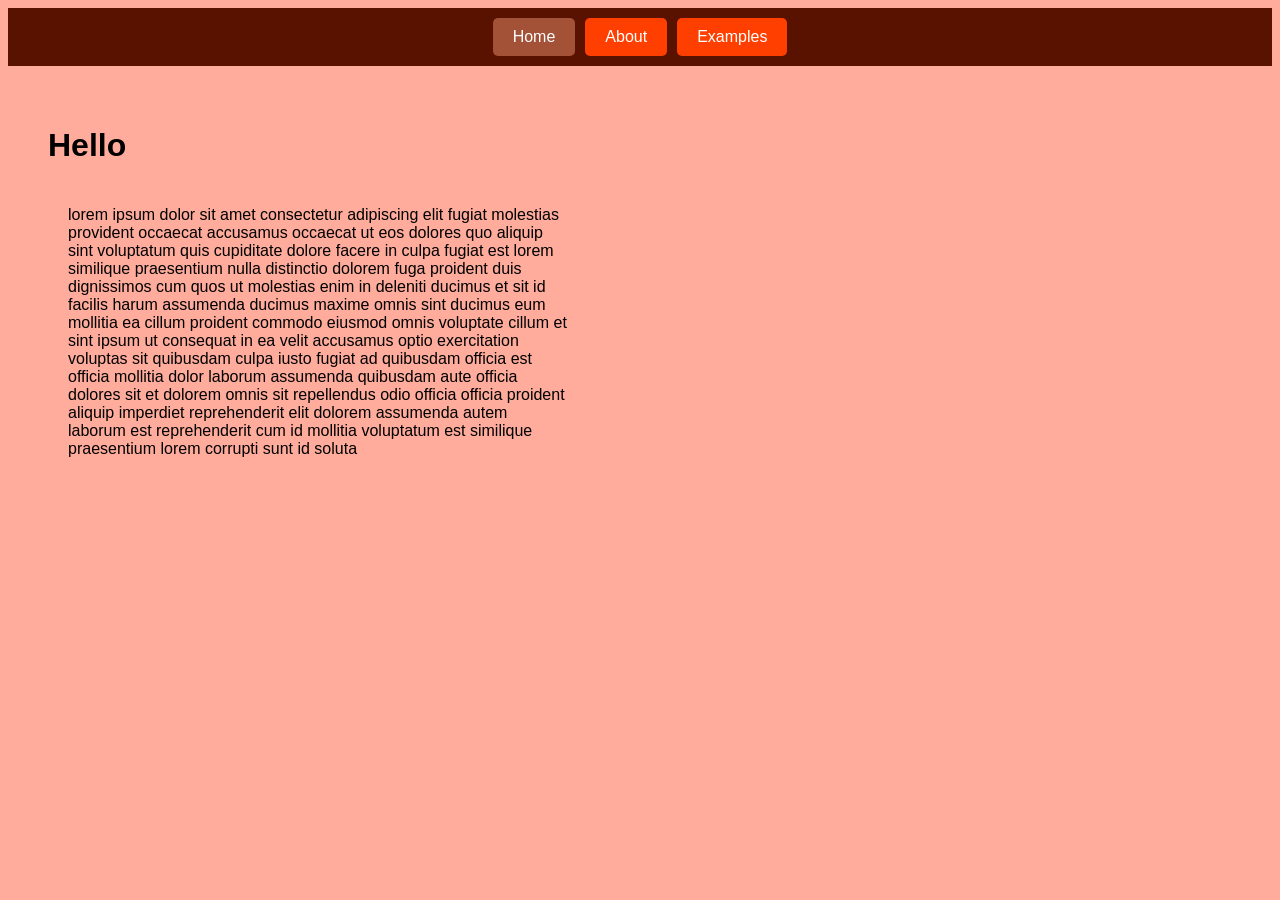
<file: index.htm>
<!DOCTYPE html>
<!--
Multiple Pages Website
Tarphip
October 26th, 2026

credits or additional comments

// -->

<html lang="en">
<head>
  <meta charset="UTF-8" />
  <meta name="viewport" content="width=device-width, initial-scale=1.0" />
  <title>Gasters Wing Dings</title>
  <link rel="stylesheet" href="style.css" />
</head>
<body>
  <main>
    <h1>Hello</h1>
    <p>lorem ipsum dolor sit amet consectetur adipiscing elit fugiat molestias provident occaecat accusamus occaecat ut eos dolores quo aliquip sint voluptatum quis cupiditate dolore facere in culpa fugiat est lorem similique praesentium nulla distinctio dolorem fuga proident duis dignissimos cum quos ut molestias enim in deleniti ducimus et sit id facilis harum assumenda ducimus maxime omnis sint ducimus eum mollitia ea cillum proident commodo eiusmod omnis voluptate cillum et sint ipsum ut consequat in ea velit accusamus optio exercitation voluptas sit quibusdam culpa iusto fugiat ad quibusdam officia est officia mollitia dolor laborum assumenda quibusdam aute officia dolores sit et dolorem omnis sit repellendus odio officia officia proident aliquip imperdiet reprehenderit elit dolorem assumenda autem laborum est reprehenderit cum id mollitia voluptatum est similique praesentium lorem corrupti sunt id soluta</p>
 
  </main>

  <script src="script.js"></script>
</body>
</html>
</file>
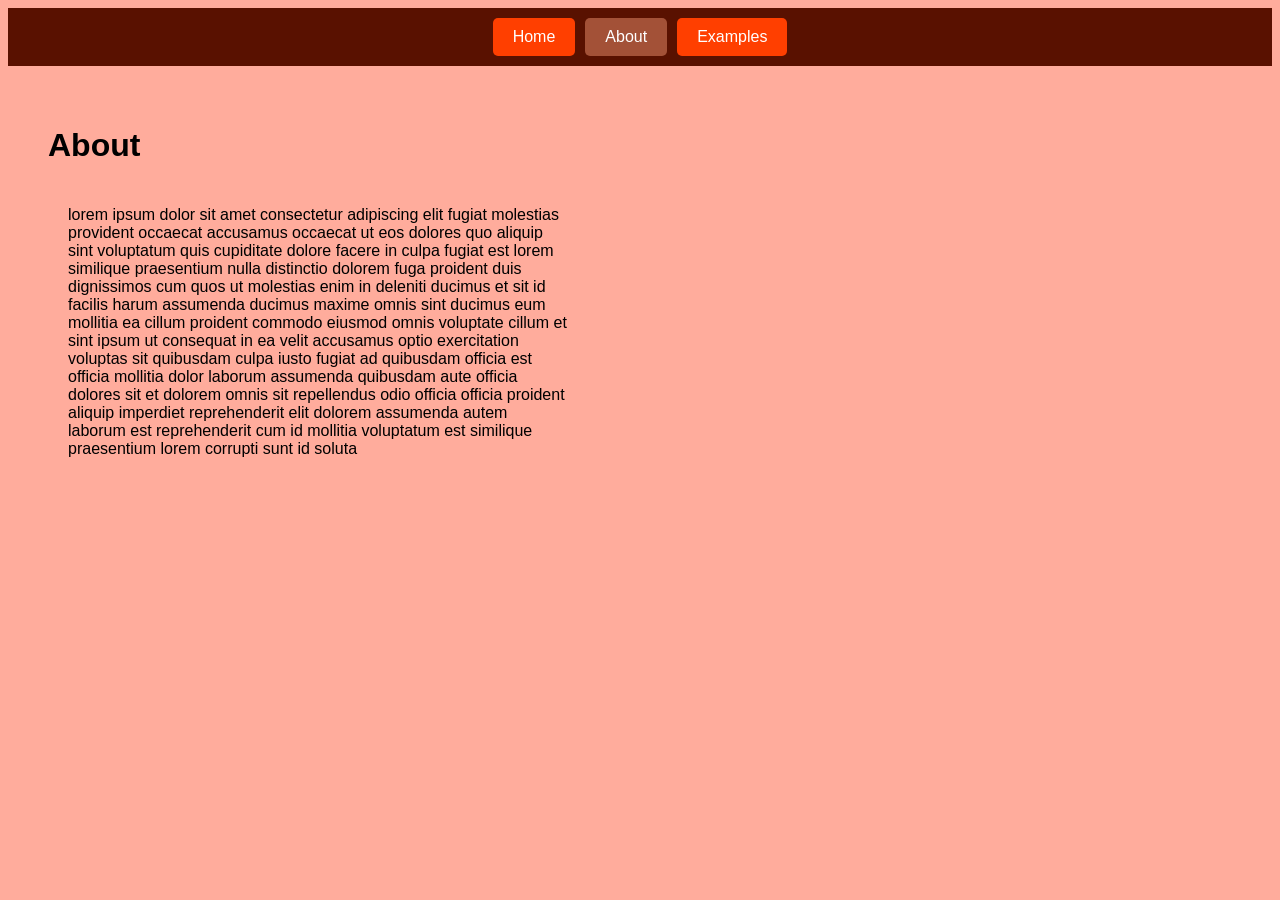
<file: about.htm>
<!DOCTYPE html>
<!--
Websites Pages Multiple
Tarphip

credits or additional comments

// -->

<html lang="en">
<head>
  <meta charset="UTF-8" />
  <meta name="viewport" content="width=device-width, initial-scale=1.0" />
  <title>About Dr Gaster</title>
  <link rel="stylesheet" href="style.css" />
</head>
<body>
  <main>
    <h1>About</h1>
    <p>lorem ipsum dolor sit amet consectetur adipiscing elit fugiat molestias provident occaecat accusamus occaecat ut eos dolores quo aliquip sint voluptatum quis cupiditate dolore facere in culpa fugiat est lorem similique praesentium nulla distinctio dolorem fuga proident duis dignissimos cum quos ut molestias enim in deleniti ducimus et sit id facilis harum assumenda ducimus maxime omnis sint ducimus eum mollitia ea cillum proident commodo eiusmod omnis voluptate cillum et sint ipsum ut consequat in ea velit accusamus optio exercitation voluptas sit quibusdam culpa iusto fugiat ad quibusdam officia est officia mollitia dolor laborum assumenda quibusdam aute officia dolores sit et dolorem omnis sit repellendus odio officia officia proident aliquip imperdiet reprehenderit elit dolorem assumenda autem laborum est reprehenderit cum id mollitia voluptatum est similique praesentium lorem corrupti sunt id soluta</p>

  </main>

  <script src="script.js"></script>
</body>
</html>
</file>
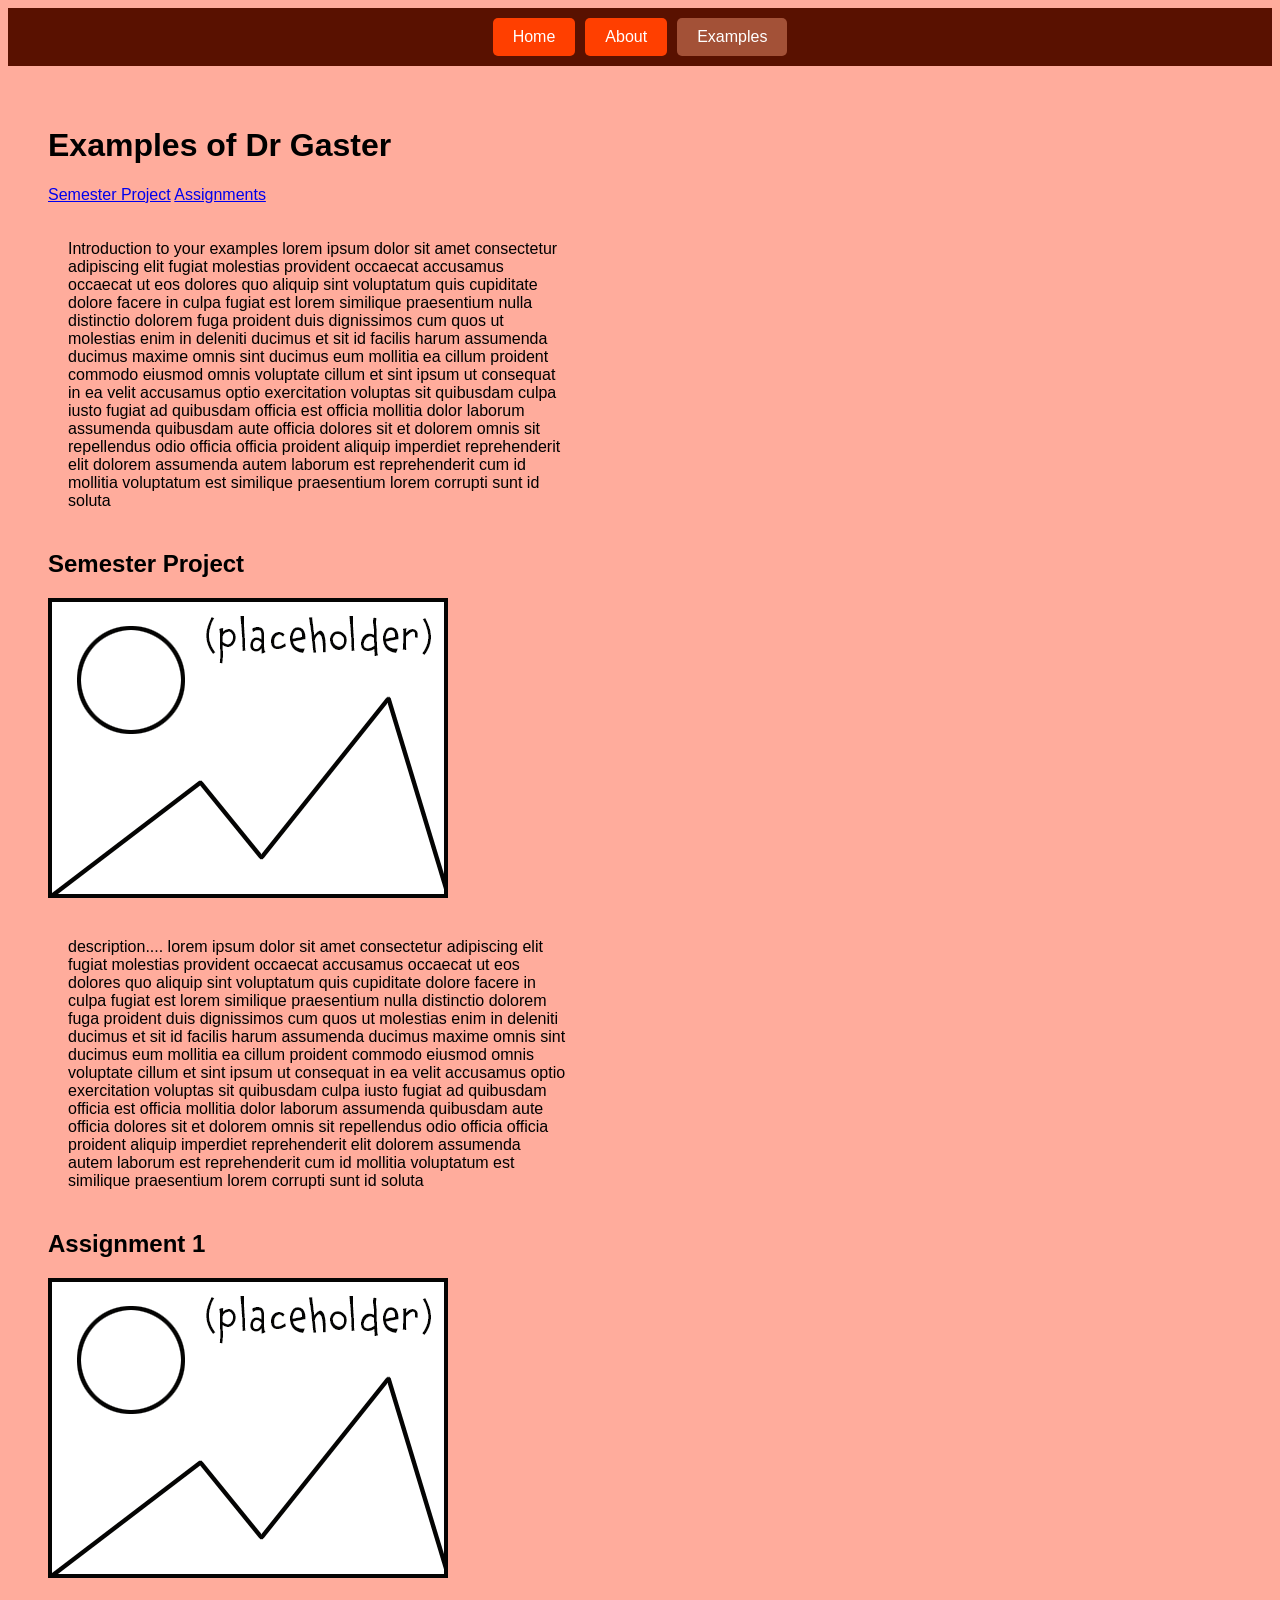
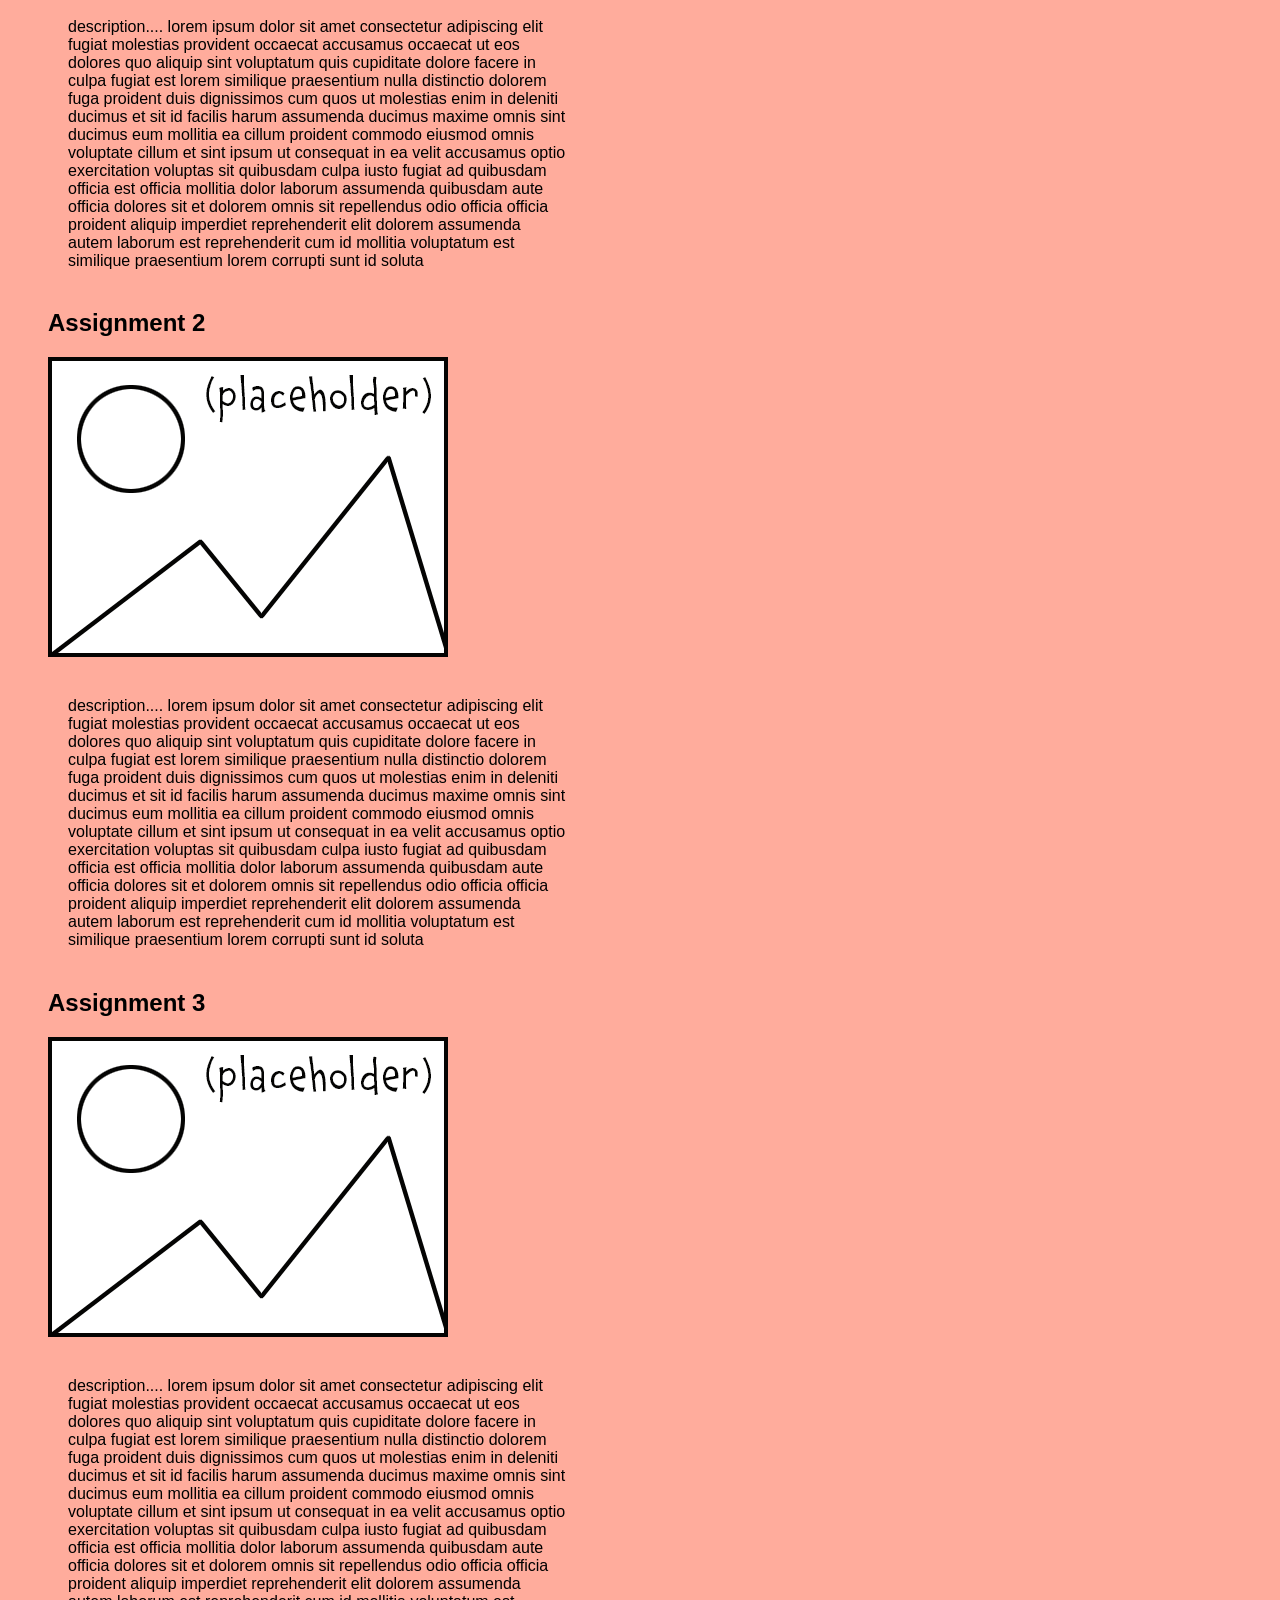
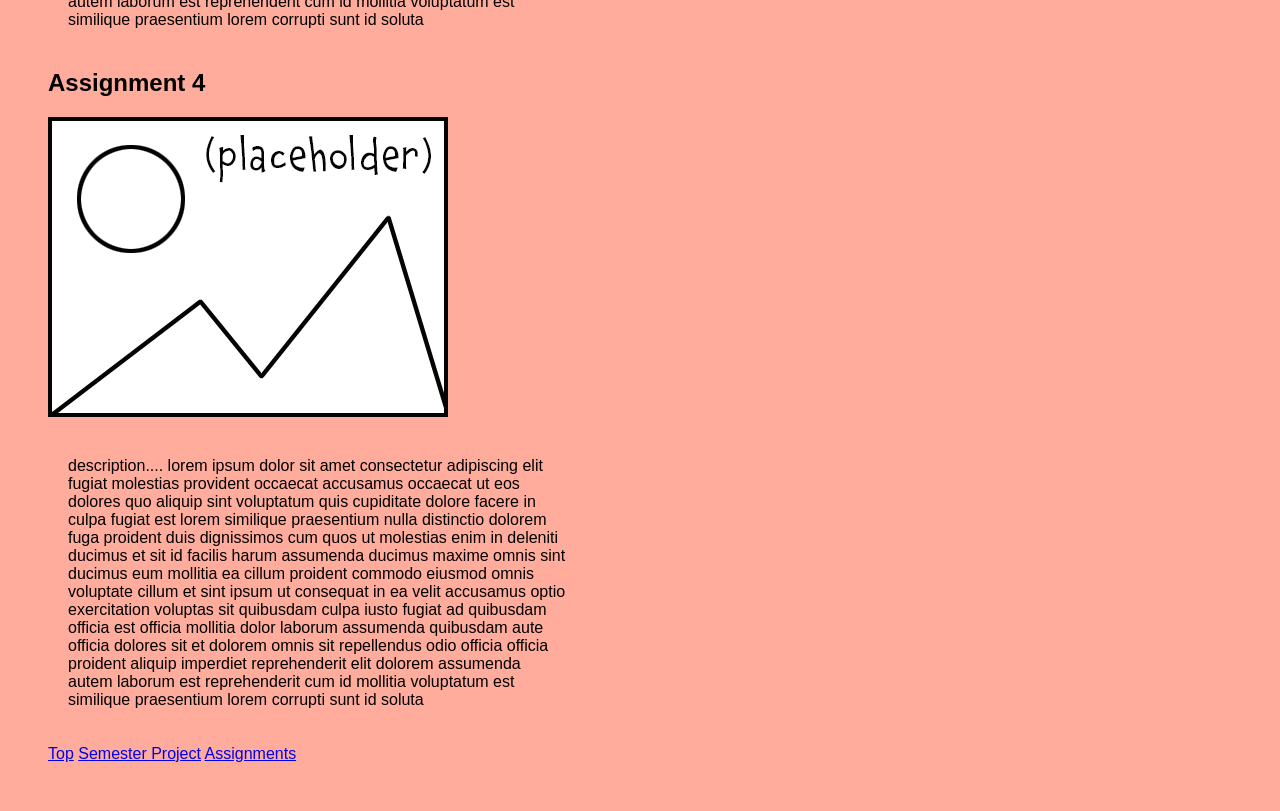
<file: examples.htm>
<!DOCTYPE html>
<!--
Website Multiple Pages
Tarphip

credits or additional comments

// -->

<html lang="en">
<head>
  <meta charset="UTF-8" />
  <meta name="viewport" content="width=device-width, initial-scale=1.0" />
  <title>Projects and Assignments</title>
  <link rel="stylesheet" href="style.css" />
</head>
<body>
  <main>
    <section id="top">
    </section>
    <h1>Examples of Dr Gaster</h1>
    <!-- Inner Page Navigation Links -->
    <div class="innerPageLinks">
        <a href="#project">Semester Project</a>
        <a href="#assignments">Assignments</a>

    </div>
    <p>Introduction to your examples lorem ipsum dolor sit amet consectetur adipiscing elit fugiat molestias provident occaecat accusamus occaecat ut eos dolores quo aliquip sint voluptatum quis cupiditate dolore facere in culpa fugiat est lorem similique praesentium nulla distinctio dolorem fuga proident duis dignissimos cum quos ut molestias enim in deleniti ducimus et sit id facilis harum assumenda ducimus maxime omnis sint ducimus eum mollitia ea cillum proident commodo eiusmod omnis voluptate cillum et sint ipsum ut consequat in ea velit accusamus optio exercitation voluptas sit quibusdam culpa iusto fugiat ad quibusdam officia est officia mollitia dolor laborum assumenda quibusdam aute officia dolores sit et dolorem omnis sit repellendus odio officia officia proident aliquip imperdiet reprehenderit elit dolorem assumenda autem laborum est reprehenderit cum id mollitia voluptatum est similique praesentium lorem corrupti sunt id soluta</p>
    <section id="project">
      <h2>Semester Project</h2>

      <img src="placeholder.gif" alt="Placeholder" title = "Placeholder Image" width="400" height="300" />

       <p>description.... lorem ipsum dolor sit amet consectetur adipiscing elit fugiat molestias provident occaecat accusamus occaecat ut eos dolores quo aliquip sint voluptatum quis cupiditate dolore facere in culpa fugiat est lorem similique praesentium nulla distinctio dolorem fuga proident duis dignissimos cum quos ut molestias enim in deleniti ducimus et sit id facilis harum assumenda ducimus maxime omnis sint ducimus eum mollitia ea cillum proident commodo eiusmod omnis voluptate cillum et sint ipsum ut consequat in ea velit accusamus optio exercitation voluptas sit quibusdam culpa iusto fugiat ad quibusdam officia est officia mollitia dolor laborum assumenda quibusdam aute officia dolores sit et dolorem omnis sit repellendus odio officia officia proident aliquip imperdiet reprehenderit elit dolorem assumenda autem laborum est reprehenderit cum id mollitia voluptatum est similique praesentium lorem corrupti sunt id soluta</p>
       </section>
    
    </section>
    <section id="assignments">
    <h2>Assignment 1</h2>
      <img src="placeholder.gif" alt="Placeholder" title = "Placeholder Image" width="400" height="300" />
<p>description.... lorem ipsum dolor sit amet consectetur adipiscing elit fugiat molestias provident occaecat accusamus occaecat ut eos dolores quo aliquip sint voluptatum quis cupiditate dolore facere in culpa fugiat est lorem similique praesentium nulla distinctio dolorem fuga proident duis dignissimos cum quos ut molestias enim in deleniti ducimus et sit id facilis harum assumenda ducimus maxime omnis sint ducimus eum mollitia ea cillum proident commodo eiusmod omnis voluptate cillum et sint ipsum ut consequat in ea velit accusamus optio exercitation voluptas sit quibusdam culpa iusto fugiat ad quibusdam officia est officia mollitia dolor laborum assumenda quibusdam aute officia dolores sit et dolorem omnis sit repellendus odio officia officia proident aliquip imperdiet reprehenderit elit dolorem assumenda autem laborum est reprehenderit cum id mollitia voluptatum est similique praesentium lorem corrupti sunt id soluta</p>
      
 <h2>Assignment 2</h2>
      <img src="placeholder.gif" alt="Placeholder" title = "Placeholder Image" width="400" height="300" />
<p>description.... lorem ipsum dolor sit amet consectetur adipiscing elit fugiat molestias provident occaecat accusamus occaecat ut eos dolores quo aliquip sint voluptatum quis cupiditate dolore facere in culpa fugiat est lorem similique praesentium nulla distinctio dolorem fuga proident duis dignissimos cum quos ut molestias enim in deleniti ducimus et sit id facilis harum assumenda ducimus maxime omnis sint ducimus eum mollitia ea cillum proident commodo eiusmod omnis voluptate cillum et sint ipsum ut consequat in ea velit accusamus optio exercitation voluptas sit quibusdam culpa iusto fugiat ad quibusdam officia est officia mollitia dolor laborum assumenda quibusdam aute officia dolores sit et dolorem omnis sit repellendus odio officia officia proident aliquip imperdiet reprehenderit elit dolorem assumenda autem laborum est reprehenderit cum id mollitia voluptatum est similique praesentium lorem corrupti sunt id soluta</p>
      
 <h2>Assignment 3</h2>
      <img src="placeholder.gif" alt="Placeholder" title = "Placeholder Image" width="400" height="300" />
<p>description.... lorem ipsum dolor sit amet consectetur adipiscing elit fugiat molestias provident occaecat accusamus occaecat ut eos dolores quo aliquip sint voluptatum quis cupiditate dolore facere in culpa fugiat est lorem similique praesentium nulla distinctio dolorem fuga proident duis dignissimos cum quos ut molestias enim in deleniti ducimus et sit id facilis harum assumenda ducimus maxime omnis sint ducimus eum mollitia ea cillum proident commodo eiusmod omnis voluptate cillum et sint ipsum ut consequat in ea velit accusamus optio exercitation voluptas sit quibusdam culpa iusto fugiat ad quibusdam officia est officia mollitia dolor laborum assumenda quibusdam aute officia dolores sit et dolorem omnis sit repellendus odio officia officia proident aliquip imperdiet reprehenderit elit dolorem assumenda autem laborum est reprehenderit cum id mollitia voluptatum est similique praesentium lorem corrupti sunt id soluta</p>
       <h2>Assignment 4</h2>
      <img src="placeholder.gif" alt="Placeholder" title = "Placeholder Image" width="400" height="300" />
      <p>description.... lorem ipsum dolor sit amet consectetur adipiscing elit fugiat molestias provident occaecat accusamus occaecat ut eos dolores quo aliquip sint voluptatum quis cupiditate dolore facere in culpa fugiat est lorem similique praesentium nulla distinctio dolorem fuga proident duis dignissimos cum quos ut molestias enim in deleniti ducimus et sit id facilis harum assumenda ducimus maxime omnis sint ducimus eum mollitia ea cillum proident commodo eiusmod omnis voluptate cillum et sint ipsum ut consequat in ea velit accusamus optio exercitation voluptas sit quibusdam culpa iusto fugiat ad quibusdam officia est officia mollitia dolor laborum assumenda quibusdam aute officia dolores sit et dolorem omnis sit repellendus odio officia officia proident aliquip imperdiet reprehenderit elit dolorem assumenda autem laborum est reprehenderit cum id mollitia voluptatum est similique praesentium lorem corrupti sunt id soluta</p>
       </section>

        <!-- Inner Page Navigation Links -->
    <div class="innerPageLinks">
        <a href="#top">Top</a>
        <a href="#project">Semester Project</a>
        <a href="#assignments">Assignments</a>
    </div>
    
  </main>

  <script src="script.js"></script>
</body>
</html>
</file>
<file: style.css>
/* 

Tarphip

additional comments

*/

body {
  font-family: Wingdings, sans-serif;
  background-color: #FFAC9C;
}

/*==========content============== */
main {
  padding: 40px;
}


/*==========navigation============== */
nav {
  background-color: #591100;
  padding: 10px 0;
  
  /*flexible box layout see: https://developer.mozilla.org/en-US/docs/Web/CSS/CSS_flexible_box_layout */
  display: flex;
  
  /*  align items along the main axis of a flex container */
  /* see https://developer.mozilla.org/en-US/docs/Web/CSS/justify-content */
  justify-content: center;
  
  /*define the spacing between rows and columns in layout models */
  /* see https://developer.mozilla.org/en-US/docs/Web/CSS/gap*/
  gap: 10px;
}

/* default navigation */
nav a {
  background-color: #FF3F00;
  color: white;
  text-decoration: none;
  padding: 10px 20px;
  border-radius: 5px;
  font-size: 16px;
}

nav a:hover {
  background-color: #FAA1A1;
}

nav a.active {
  background-color: #A35137;
}

main {

}

p {
  width: 100%;
  max-width: 500px; 
  padding: 20px;
}
</file>
